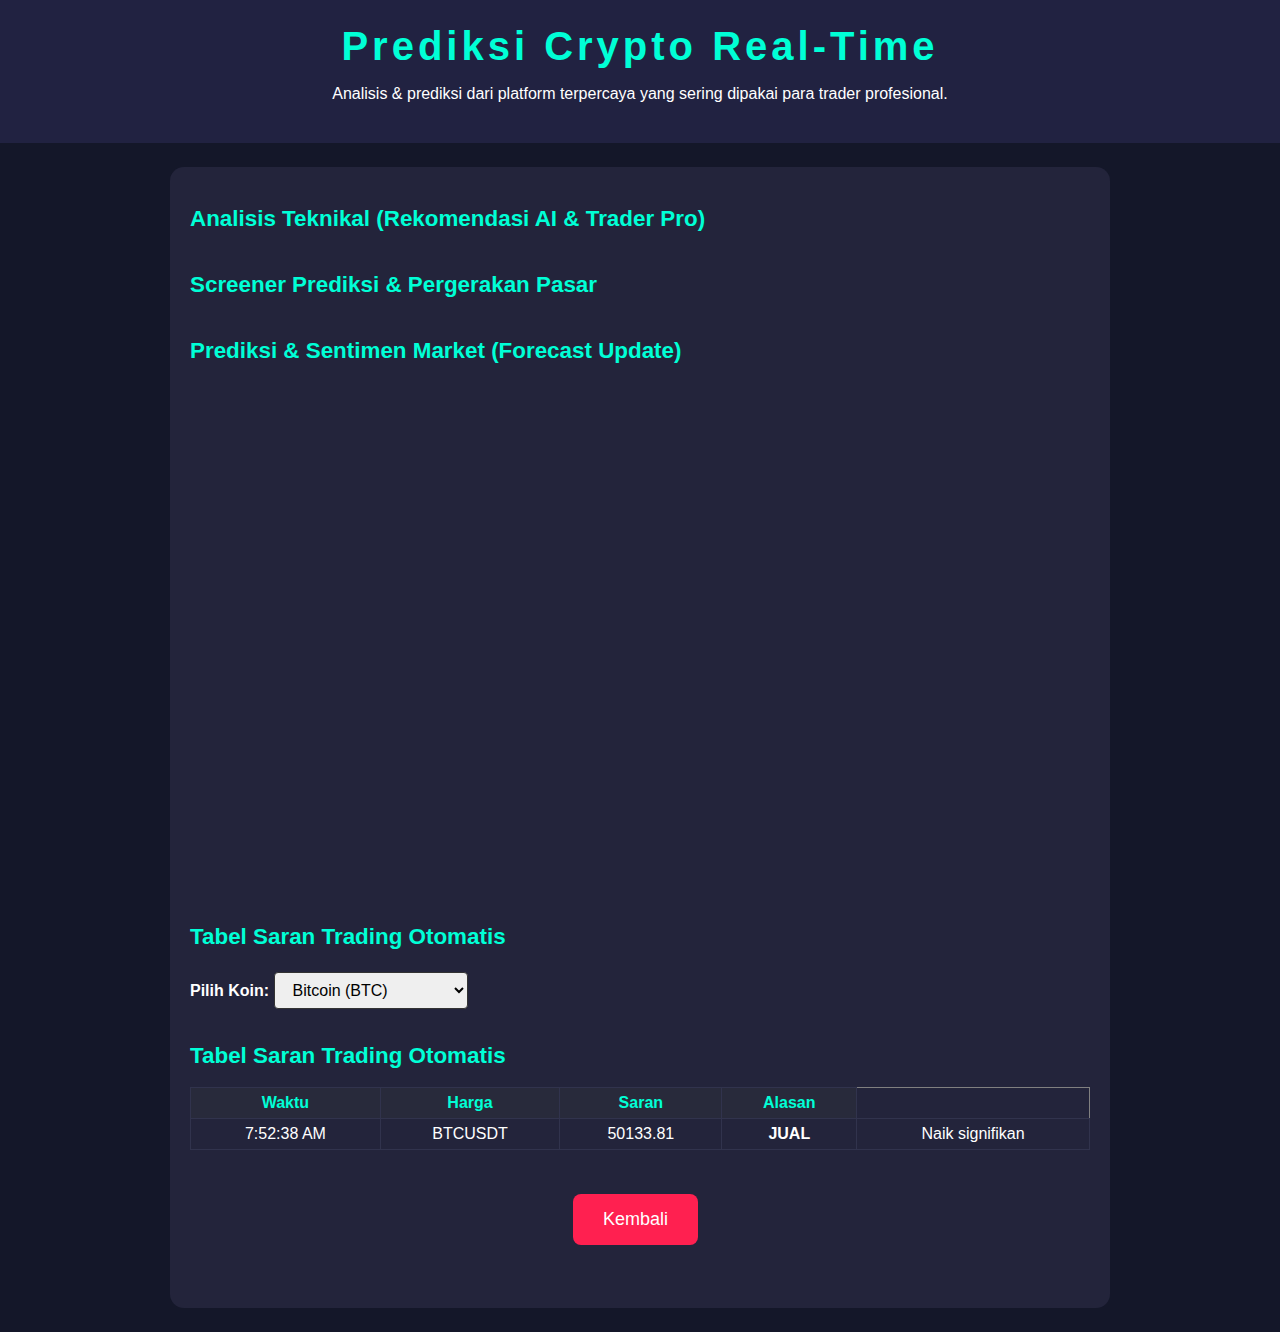
<file: prediksi.html>
<!DOCTYPE html>
<html lang="id">
<head>
  <meta charset="UTF-8">
  <meta name="viewport" content="width=device-width, initial-scale=1.0">
  <title>Prediksi Crypto Real-Time</title>
  <link rel="stylesheet" href="style.css">
</head>

<body>
  <header>
    <h1>Prediksi Crypto Real-Time</h1>
    <p>Analisis & prediksi dari platform terpercaya yang sering dipakai para trader profesional.</p>
  </header>

  <main>

    <!-- TradingView Technical Analysis -->
    <section style="margin-bottom: 40px;">
      <h2>Analisis Teknikal (Rekomendasi AI & Trader Pro)</h2>
      <div class="tradingview-widget-container">
        <div class="tradingview-widget-container__widget"></div>
        <script type="text/javascript" src="https://s3.tradingview.com/external-embedding/embed-widget-technical-analysis.js" async>
        {
          "interval": "1m",
          "width": "100%",
          "isTransparent": false,
          "height": "450",
          "symbol": "BINANCE:BTCUSDT",
          "showIntervalTabs": true,
          "locale": "id"
        }
        </script>
      </div>
    </section>

    <!-- TradingView Prediction Screener -->
    <section style="margin-bottom: 40px;">
      <h2>Screener Prediksi & Pergerakan Pasar</h2>
      <div class="tradingview-widget-container">
        <div class="tradingview-widget-container__widget"></div>
        <script type="text/javascript" src="https://s3.tradingview.com/external-embedding/embed-widget-screener.js" async>
        {
          "width": "100%",
          "height": "450",
          "defaultColumn": "overview",
          "defaultScreen": "crypto_mkt_cap",
          "market": "crypto",
          "showToolbar": true,
          "locale": "id"
        }
        </script>
      </div>
    </section>

    <!-- Crypto Forecast / Sentiment -->
    <section>
      <h2>Prediksi & Sentimen Market (Forecast Update)</h2>
      <iframe src="https://cryptopredictions.com/bitcoin" width="100%" height="500" style="border:none;"></iframe>
    </section>

    <!-- Tabel Saran Trading -->
    <section>
  <h2>Tabel Saran Trading Otomatis</h2>

  <label for="coin-selector"><strong>Pilih Koin:</strong></label>
  <select id="coin-selector" style="padding:8px 14px; margin-bottom:15px;">
    <option value="BTCUSDT">Bitcoin (BTC)</option>
    <option value="ETHUSDT">Ethereum (ETH)</option>
    <option value="BNBUSDT">Binance Coin (BNB)</option>
    <option value="SOLUSDT">Solana (SOL)</option>
  </select>
    <section>
      <h2>Tabel Saran Trading Otomatis</h2>
      <table id="advice-table" border="1" cellspacing="0" cellpadding="8" style="width:100%; text-align:center;">
        <thead>
          <tr>
            <th>Waktu</th>
            <th>Harga</th>
            <th>Saran</th>
            <th>Alasan</th>
          </tr>
        </thead>
        <tbody></tbody>
      </table>
    </section>

    <div style="text-align:center; margin:40px 0;">
      <button onclick="location.href='index.html'" style="padding:15px 30px; font-size:18px; background:#ff2050; color:white; border:none; border-radius:8px; cursor:pointer;">
        Kembali
      </button>
    </div>

  </main>

  <!-- file JS auto update tabel (nanti ditambahkan) -->
  <script src="prediksi.js"></script>
<script src="prediksi.js"></script>
</body>
</html>
</file>
<file: style.css>
body { font-family: Arial,sans-serif; margin: 0; background: #141729; color: #fff; }
header { background: #212241; padding: 24px 0; text-align: center; }
header h1 { margin: 0; font-size: 2.5rem; letter-spacing:0.10em; color:#00ffd6; }
main { max-width: 900px; margin: 24px auto; background: #23243b; padding: 20px; border-radius: 14px; }
section { margin-bottom: 38px; }
h2 { color: #00ffd6; font-size:1.4em }
input,select,button { font-size:1em; padding:0.6em 0.8em; margin:0.2em 0.5em 0.2em 0; border-radius:4px; border:1px solid #333;}
button {background:#00ffd6; color:#23243b; border:none}
table { border-collapse: collapse; width: 100%; margin-bottom: 1em; }
th, td { border: 1px solid #31334d; padding: 6px 8px; text-align: center; }
th { background: #282a3b; color: #00ffd6;}
#crypto-chart { background:#fff; }
#modal-alert, #trade-alert { font-weight:bold; color: #ff6b6b; padding:3px;}
@media (max-width: 700px){
  main {padding:6px;}
  table,thead,tbody,tr,th,td {font-size:12px;}
}
</file>
